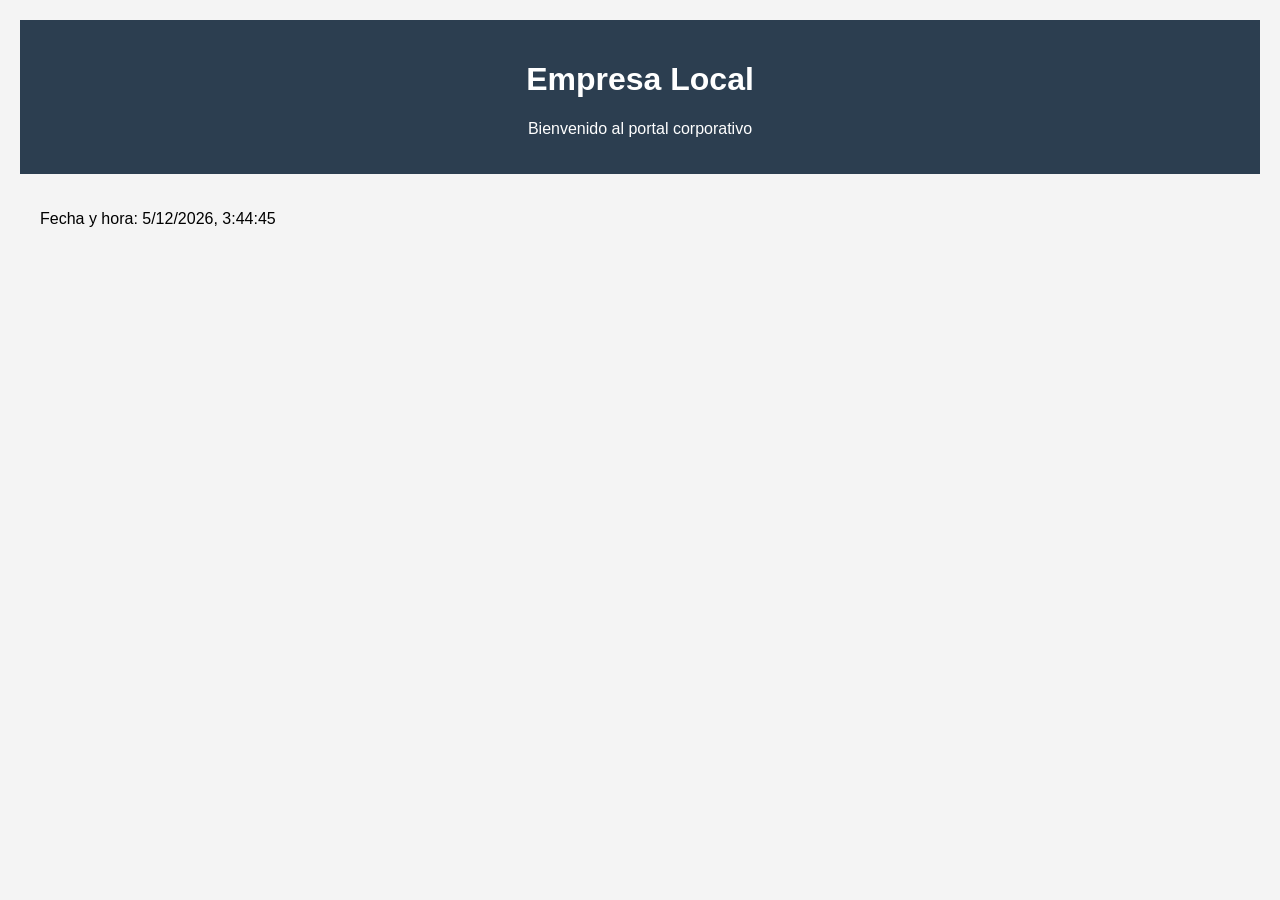
<file: html/index.html>
<html>
<head>
    <title>Empresa Local - Inicio</title>
    <link rel="stylesheet" href="estilos.css">
</head>
<body>
    <header>
        <h1>Empresa Local</h1>
        <p>Bienvenido al portal corporativo</p>
    </header>
    <main>
        <p id="fecha"></p>
    </main>
    <script>
        document.getElementById('fecha').textContent = 'Fecha y hora: ' + new Date().toLocaleString('es-ES');
    </script>
</body>
</html>
</file>
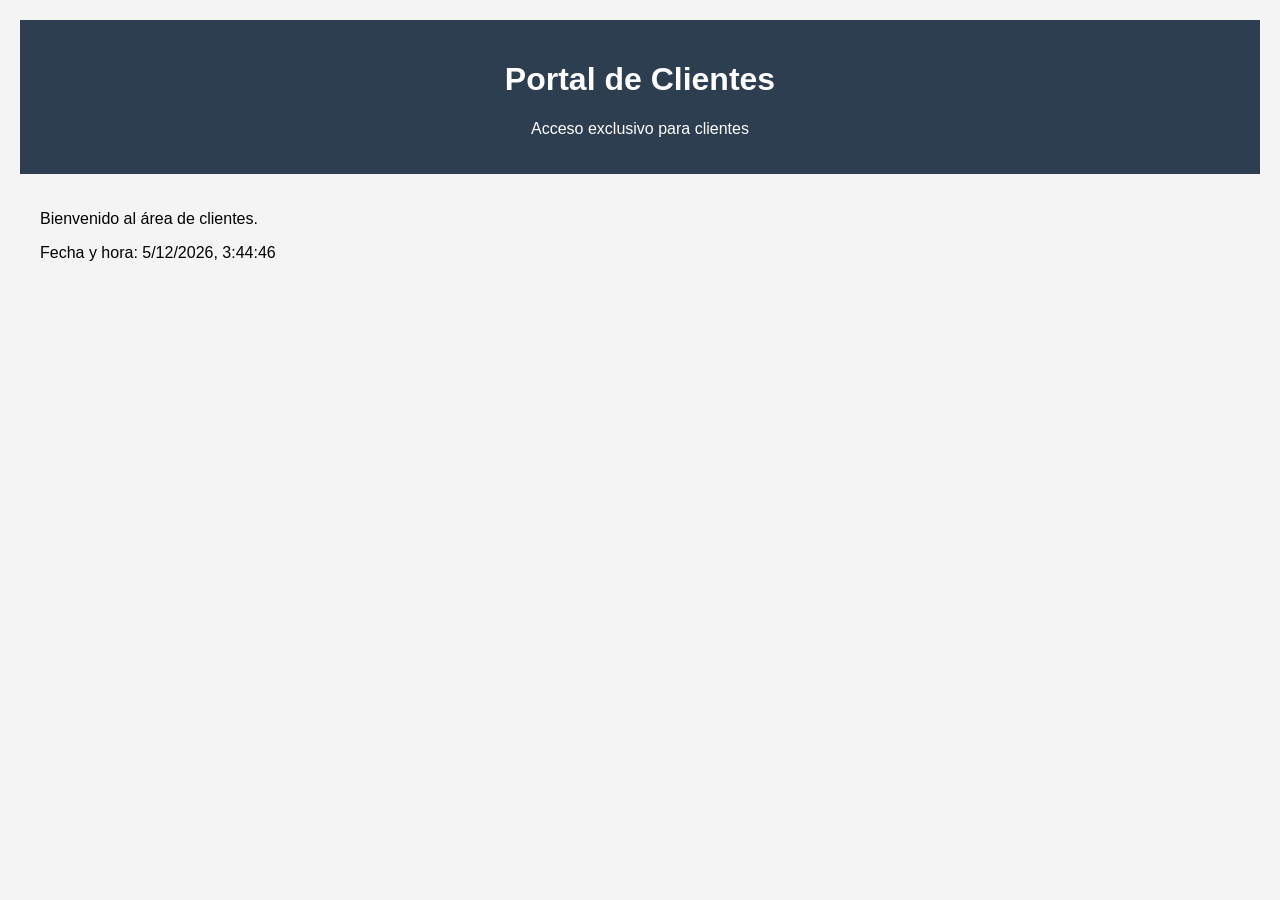
<file: html/index_clientes.html>
<html>
<head>
    <title>Portal de Clientes</title>
    <link rel="stylesheet" href="estilos.css">
</head>
<body>
    <header>
        <h1>Portal de Clientes</h1>
        <p>Acceso exclusivo para clientes</p>
    </header>
    <main>
        <p>Bienvenido al área de clientes.</p>
        <p id="fecha"></p>
    </main>
    <script>
        document.getElementById('fecha').textContent = 'Fecha y hora: ' + new Date().toLocaleString('es-ES');
    </script>
</body>
</html>
</file>
<file: html/estilos.css>
body {
    font-family: Arial, sans-serif;
    background-color: #f4f4f4;
    margin: 0;
    padding: 20px;
}

header {
    background-color: #2c3e50;
    color: white;
    padding: 20px;
    text-align: center;
}

main {
    padding: 20px;
}
</file>
